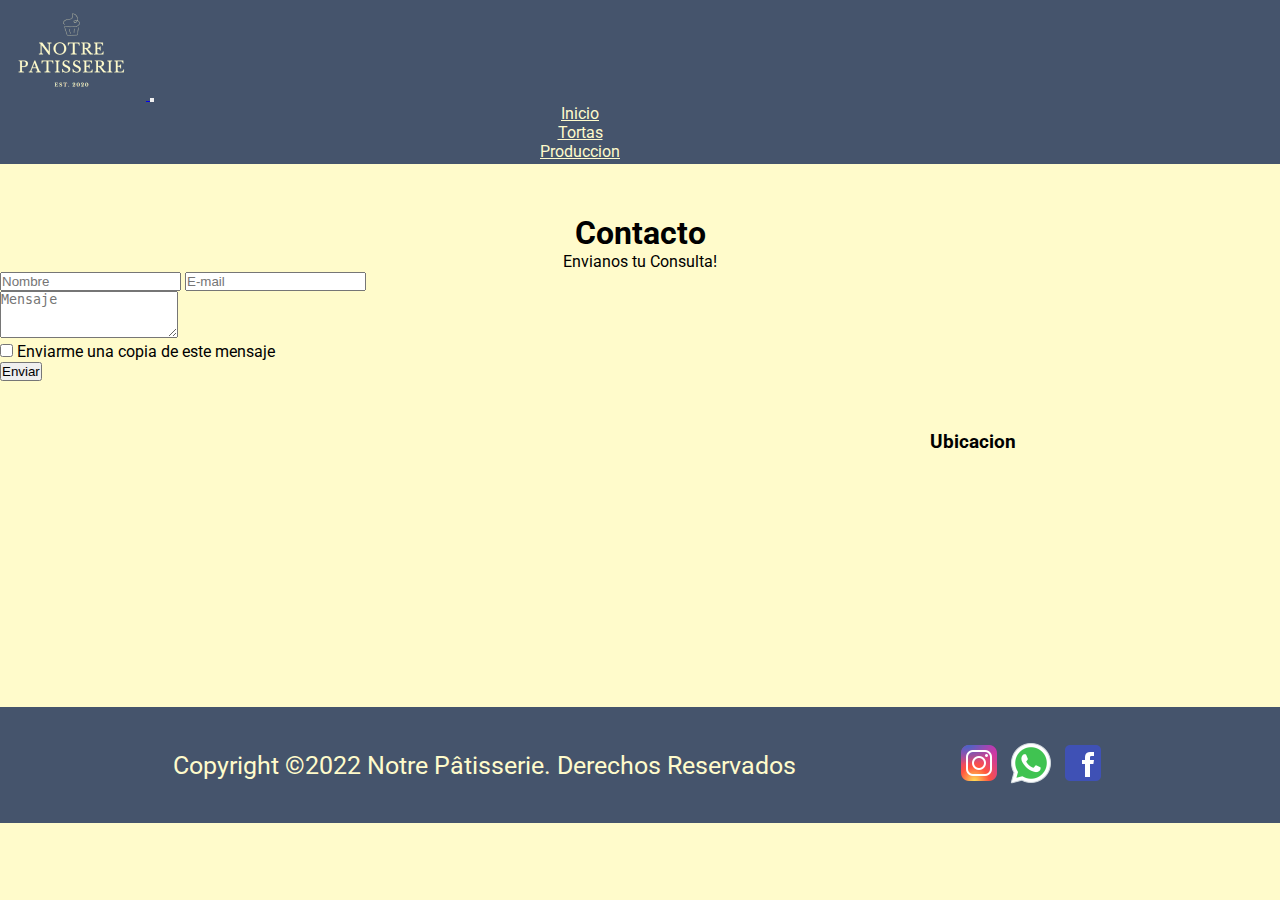
<file: secciones/contacto.html>
<!DOCTYPE html>
<html lang="en">

<head>
  <meta charset="UTF-8">
  <meta http-equiv="X-UA-Compatible" content="IE=edge">
  <meta name="viewport" content="width=device-width, initial-scale=1.0">
  <link rel="stylesheet" href="https://cdnjs.cloudflare.com/ajax/libs/font-awesome/6.1.0/css/all.min.css"
    integrity="sha512-10/jx2EXwxxWqCLX/hHth/vu2KY3jCF70dCQB8TSgNjbCVAC/8vai53GfMDrO2Emgwccf2pJqxct9ehpzG+MTw=="
    crossorigin="anonymous" referrerpolicy="no-referrer" />
  <link href="https://cdn.jsdelivr.net/npm/bootstrap@5.2.0-beta1/dist/css/bootstrap.min.css" rel="stylesheet"
    integrity="sha384-0evHe/X+R7YkIZDRvuzKMRqM+OrBnVFBL6DOitfPri4tjfHxaWutUpFmBp4vmVor" crossorigin="anonymous">
  <link rel="stylesheet" href="../estilos/style.css">
  <meta name="description" content="Comunicate con nosotros ante cualquier duda que tengas">
  <meta name="keywords" content="Contacto, Consulta">
  <title>Contacto</title>
</head>

<body>
  <header class="header">
    <nav class="navbar navbar-expand-lg navBar" style="background-color: #45546c;">
        <div class="container">
            <a class="navbar-brand" href="../index.html">
                <img src="../Img/Logo.png" alt="Logo">
            </a>
            <button class="navbar-toggler" type="button" data-bs-toggle="collapse"
                data-bs-target="#navbarSupportedContent" aria-controls="navbarSupportedContent"
                aria-expanded="false" aria-label="Toggle navigation">
                <span class="navbar-toggler-icon"></span>
            </button>
            <div class="collapse navbar-collapse" id="navbarSupportedContent">
                <ul class="navbar-nav ms-auto my-2 my-lg-0 navbar-nav-scroll">
                    <li class="nav-item boton">
                        <a class="nav-link" aria-current="page" href="../index.html">Inicio</a>
                    </li>
                    <li class="nav-item boton">
                        <a class="nav-link" href="./tortas.html">Tortas</a>
                    </li>
                    <li class="nav-item boton">
                        <a class="nav-link" href="./produccion.html">Produccion</a>
                    </li>
                    <li class="nav-item boton">
                        <a class="nav-link" href="./nosotros.html">Nosotros</a>
                    </li>
                    <li class="nav-item boton">
                        <a class="nav-link" href="./contacto.html">Contacto</a>
                    </li>
                </ul>
            </div>
        </div>
    </nav>
</header>
  <main class="mainContact">
    <section class="conSection1">
      <h1 class="conTitulo">Contacto</h1>
      <form class="text-center border border-light p-5" action="#!">
        <p class="h4 mb-4">Envianos tu Consulta!</p>
        <input type="text" id="defaultContactFormName" class="form-control mb-4" placeholder="Nombre">
        <input type="email" id="defaultContactFormEmail" class="form-control mb-4" placeholder="E-mail">
        <div class="form-group">
          <textarea class="form-control rounded-0" id="exampleFormControlTextarea2" rows="3"
            placeholder="Mensaje"></textarea>
        </div>
        <div class="custom-control custom-checkbox mb-4">
          <input type="checkbox" class="custom-control-input" id="defaultContactFormCopy">
          <label class="custom-control-label" for="defaultContactFormCopy">Enviarme una copia de este
            mensaje</label>
        </div>
        <button class="btn btn-info btn-block" type="submit">Enviar</button>
      </form>
    </section>
    <div class="divUbicacion">
      <section>
        <h3>Ubicacion</h3>
        <iframe
          src="https://www.google.com/maps/embed?pb=!1m18!1m12!1m3!1d2624.9507053759776!2d2.305378215966693!3d48.85915037928772!2m3!1f0!2f0!3f0!3m2!1i1024!2i768!4f13.1!3m3!1m2!1s0x47e66fd8fb67526b%3A0x8299ec8f5355be59!2sNotre%20P%C3%A2tisserie!5e0!3m2!1ses!2sar!4v1650067592389!5m2!1ses!2sar"
          width="200" height="100" style="border:0;" allowfullscreen="" loading="lazy"
          referrerpolicy="no-referrer-when-downgrade"></iframe>
      </section>
    </div>
  </main>
  <footer class="footer">
    <div>
      <a href="https://www.instagram.com/notre.pattiserie/"><img src="../Img/Instagramlogo.png"
          alt="Instagram logo"></a>
      <a href="https://api.whatsapp.com/send?phone=1130977794&text=Hola, quisiera un listado de precios"><img
          src="../Img/whatsapplogo.png" alt="Whatsapp logo"></a>
      <a href="https://es-la.facebook.com/Notrepatisserie/?ref=page_internal"><img src="../Img/Facebooklogo.png"
          alt="Facebook logo"></a>
    </div>
    <a href="../index.html" id="footerT">Copyright ©2022 Notre Pâtisserie. Derechos Reservados</a>
  </footer>
  <script src="https://cdn.jsdelivr.net/npm/bootstrap@5.2.0-beta1/dist/js/bootstrap.bundle.min.js"
    integrity="sha384-pprn3073KE6tl6bjs2QrFaJGz5/SUsLqktiwsUTF55Jfv3qYSDhgCecCxMW52nD2" crossorigin="anonymous">
  </script>
</body>

</html>
</file>
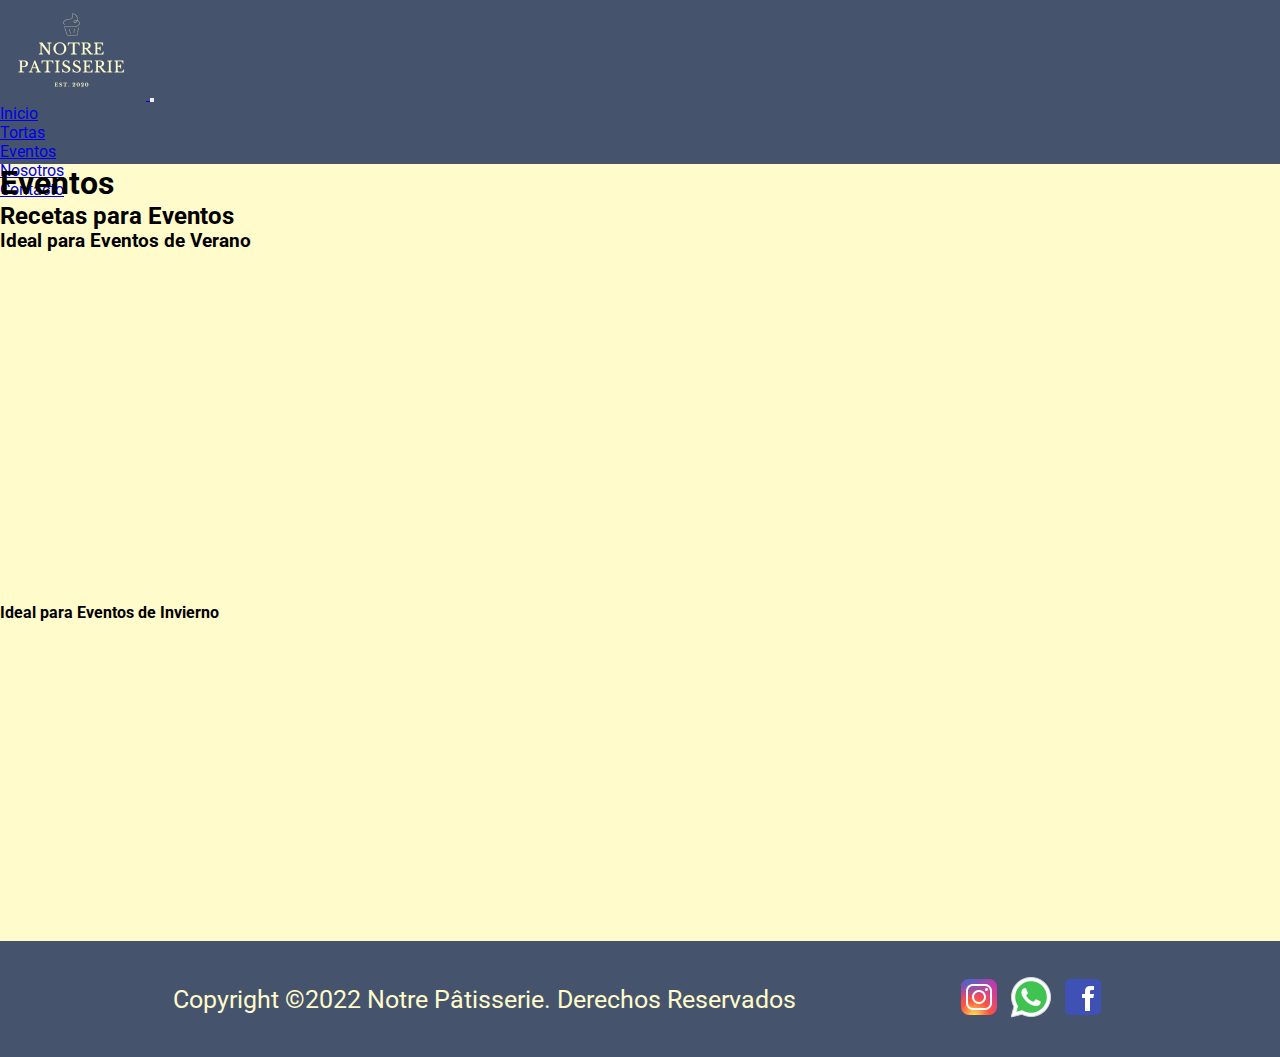
<file: secciones/eventos.html>
<!DOCTYPE html>
<html lang="en">

<head>
    <meta charset="UTF-8">
    <meta http-equiv="X-UA-Compatible" content="IE=edge">
    <meta name="viewport" content="width=device-width, initial-scale=1.0">
    <link rel="stylesheet" href="https://cdnjs.cloudflare.com/ajax/libs/font-awesome/6.1.0/css/all.min.css" integrity="sha512-10/jx2EXwxxWqCLX/hHth/vu2KY3jCF70dCQB8TSgNjbCVAC/8vai53GfMDrO2Emgwccf2pJqxct9ehpzG+MTw==" crossorigin="anonymous" referrerpolicy="no-referrer" />
    <link href="https://cdn.jsdelivr.net/npm/bootstrap@5.2.0-beta1/dist/css/bootstrap.min.css" rel="stylesheet" integrity="sha384-0evHe/X+R7YkIZDRvuzKMRqM+OrBnVFBL6DOitfPri4tjfHxaWutUpFmBp4vmVor" crossorigin="anonymous">
    <link rel="stylesheet" href="../estilos/style.css">
    <title>Eventos</title>
</head>

<body>
    <header class="header">
        <nav class="navbar navbar-expand-lg" style="background-color: #45546c;">
            <div class="container-fluid">
              <a class="navbar-brand" href="../index.html">
                <img src="../Img/Logo.png" alt="Logo">
              </a>
              <button class="navbar-toggler" type="button" data-bs-toggle="collapse" data-bs-target="#navbarSupportedContent" aria-controls="navbarSupportedContent" aria-expanded="false" aria-label="Toggle navigation">
                <span class="navbar-toggler-icon"></span>
              </button>
              <div class="collapse navbar-collapse" id="navbarSupportedContent">
                <ul class="navbar-nav me-auto mb-2 mb-lg-0">
                  <li class="nav-item">
                    <a class="nav-link" aria-current="page" href="../index.html">Inicio</a>
                  </li>
                  <li class="nav-item">
                    <a class="nav-link" href="tortas.html">Tortas</a>
                  </li>
                  <li class="nav-item">
                    <a class="nav-link" href="eventos.html">Eventos</a>
                  </li>
                  <li class="nav-item">
                    <a class="nav-link" href="nosotros.html">Nosotros</a>
                  </li>
                  <li class="nav-item">
                    <a class="nav-link" href="contacto.html">Contacto</a>
                  </li>
            </div>
          </nav>
    </header>
        <main class="mainEventos">
            <section>
                <hgroup>
                    <h1>Eventos</h1>
                    <h2>Recetas para Eventos</h2>
                    <h3>Ideal para Eventos de Verano</h3>
                </hgroup>    
                <div>
                    <iframe width="560" height="315" src="https://www.youtube.com/embed/diPXdy-Bpug"
                        title="YouTube video player" frameborder="0"
                        allow="accelerometer; autoplay; clipboard-write; encrypted-media; gyroscope; picture-in-picture"
                        allowfullscreen></iframe>
                    <iframe width="560" height="315" src="https://www.youtube.com/embed/78lQmCgenK4"
                        title="YouTube video player" frameborder="0"
                        allow="accelerometer; autoplay; clipboard-write; encrypted-media; gyroscope; picture-in-picture"
                        allowfullscreen></iframe>
                <h4>Ideal para Eventos de Invierno</h4>
                    <iframe width="560" height="315" src="https://www.youtube.com/embed/_CRJdfWJMLs"
                        title="YouTube video player" frameborder="0"
                        allow="accelerometer; autoplay; clipboard-write; encrypted-media; gyroscope; picture-in-picture"
                        allowfullscreen></iframe>
                    <iframe width="560" height="315" src="https://www.youtube.com/embed/U6CbM-asFDc"
                        title="YouTube video player" frameborder="0"
                        allow="accelerometer; autoplay; clipboard-write; encrypted-media; gyroscope; picture-in-picture"
                        allowfullscreen></iframe>
                </div>
            </section>
        </main>
        <footer class="footer">
          <div>
              <a href="https://www.instagram.com/notre.pattiserie/"><img src="../Img/Instagram logo.png" alt="Instagram logo"></a>
              <a href="https://api.whatsapp.com/send?phone=1130977794&text=Hola, quisiera un listado de precios"><img src="../Img/whatsapp logo.png" alt="Whatsapp logo"></a>
              <a href="https://es-la.facebook.com/Notrepatisserie/?ref=page_internal"><img src="../Img/Facebook logo.png" alt="Facebook logo"></a>
          </div>
          <a href="../index.html" id="footerT">Copyright ©2022 Notre Pâtisserie. Derechos Reservados</a>
      </footer>
        <script src="https://cdn.jsdelivr.net/npm/bootstrap@5.2.0-beta1/dist/js/bootstrap.bundle.min.js" integrity="sha384-pprn3073KE6tl6bjs2QrFaJGz5/SUsLqktiwsUTF55Jfv3qYSDhgCecCxMW52nD2" crossorigin="anonymous"></script>
</body>

</html>
</file>
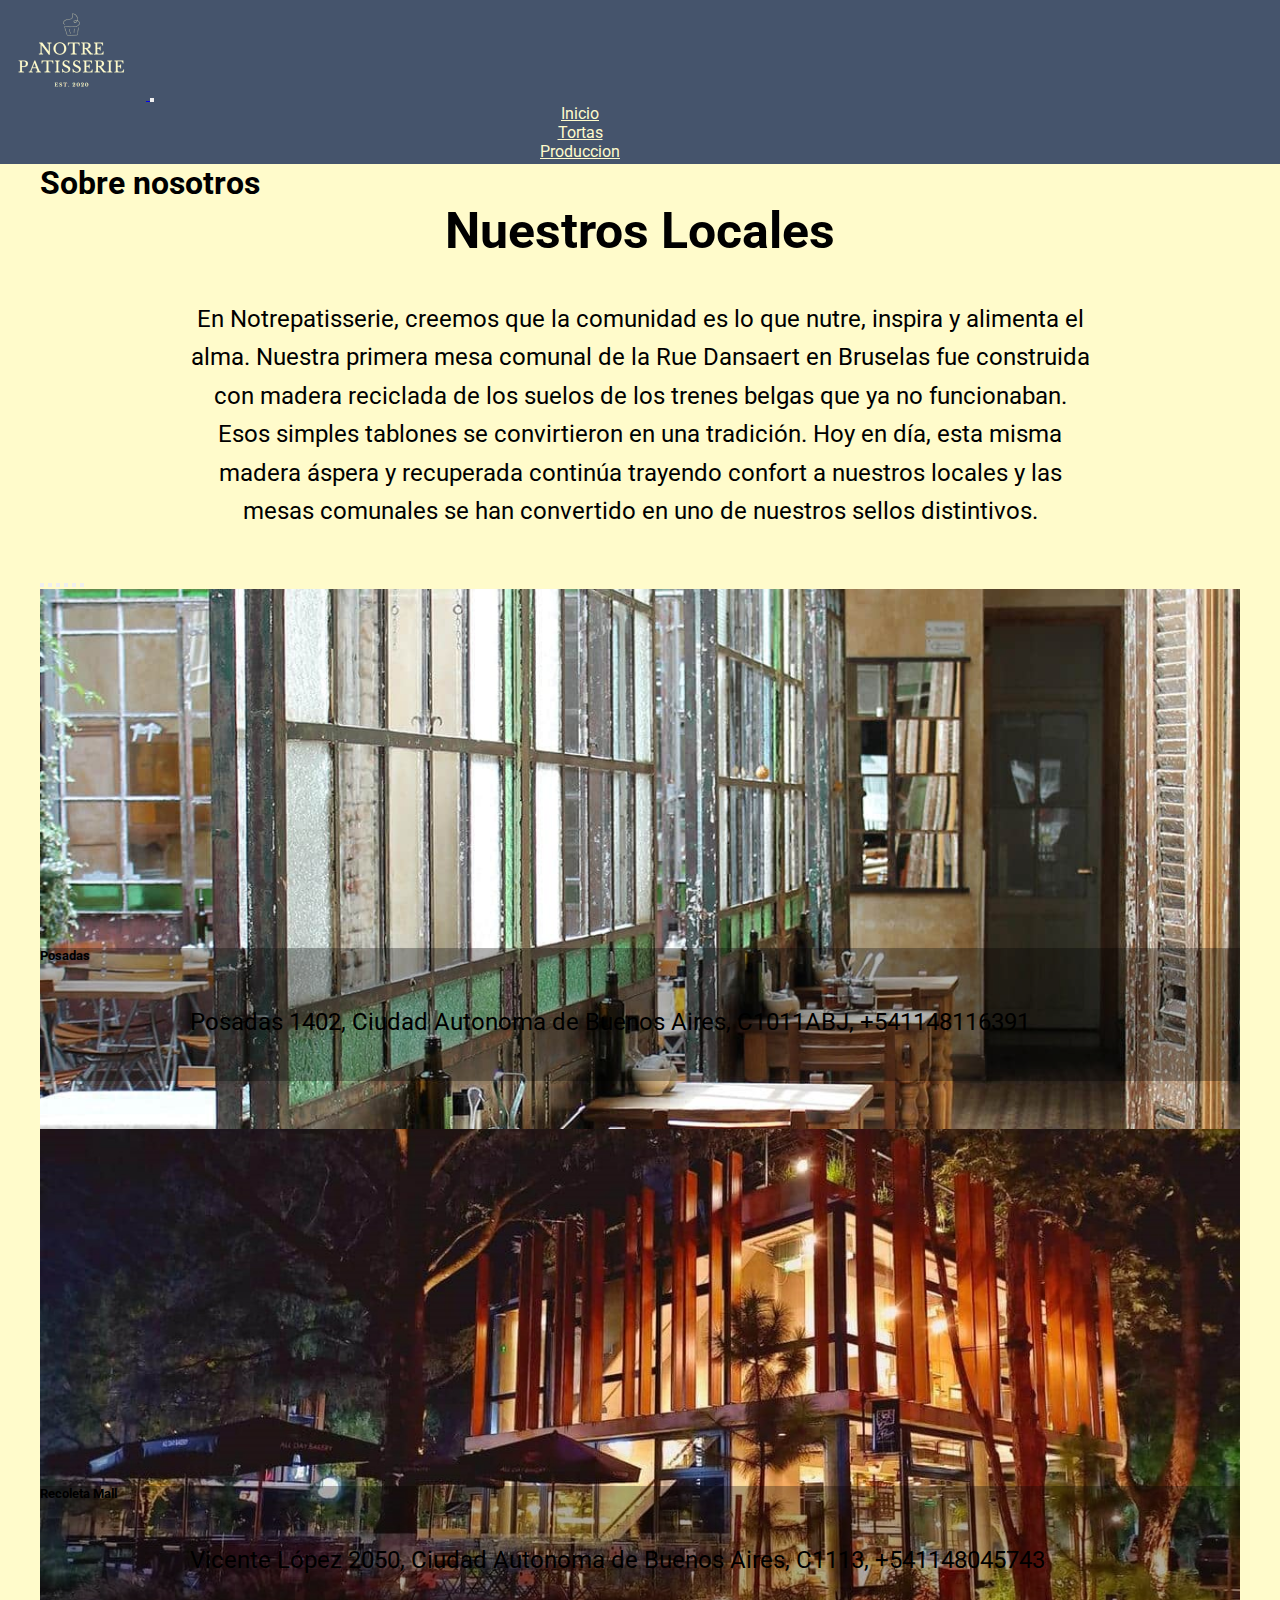
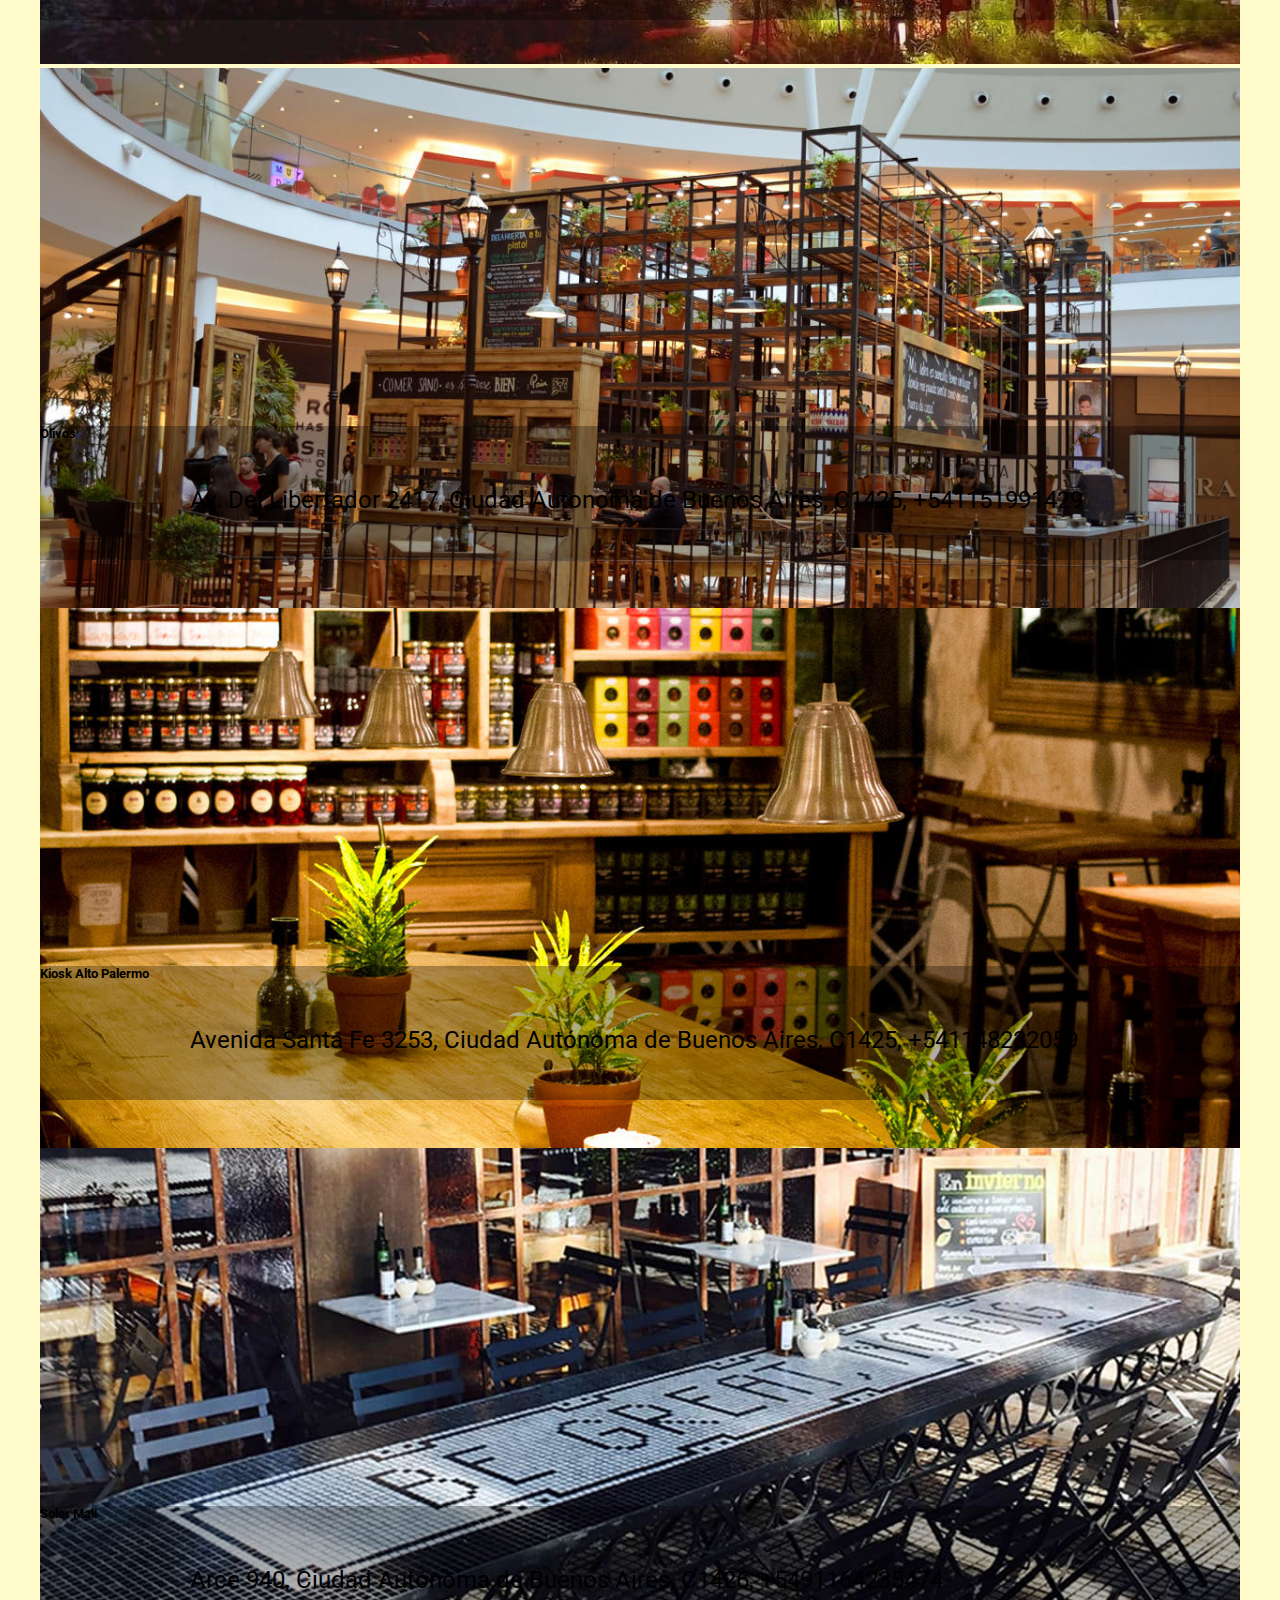
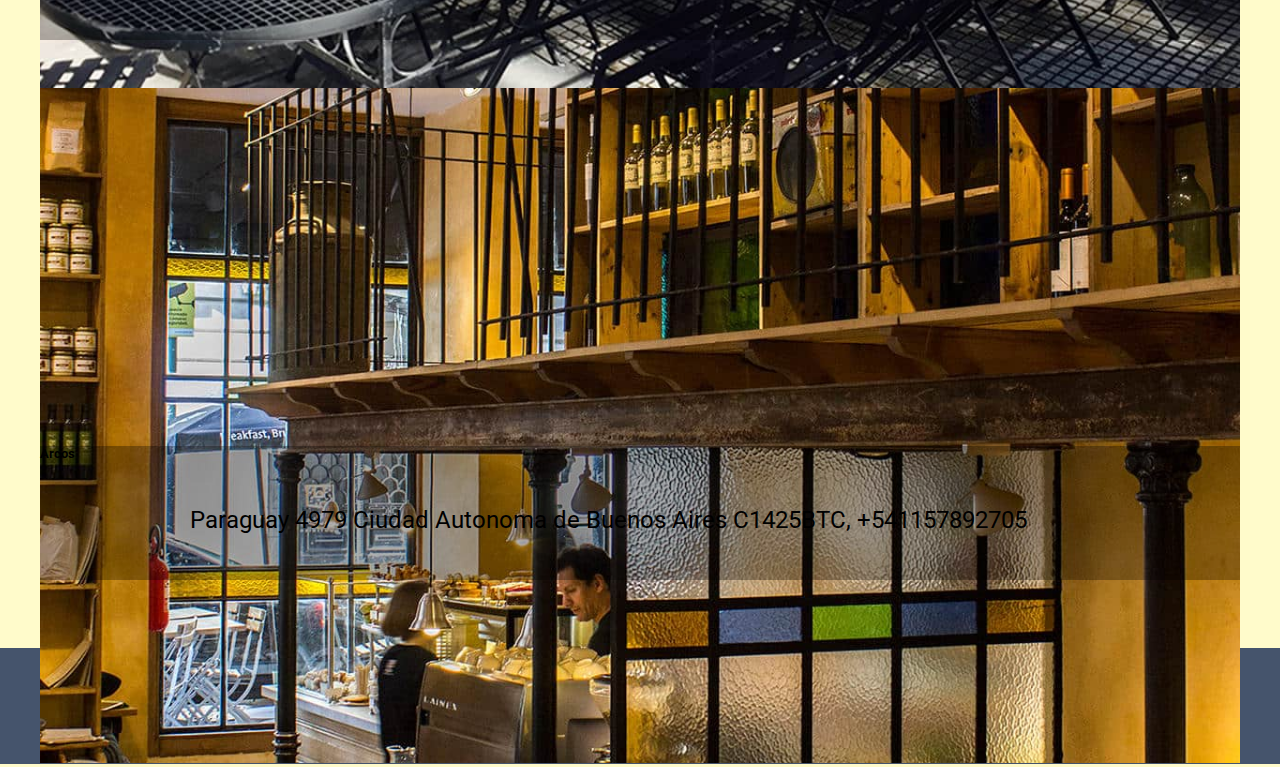
<file: secciones/nosotros.html>
<!DOCTYPE html>
<html lang="en">

<head>
  <meta charset="UTF-8">
  <meta http-equiv="X-UA-Compatible" content="IE=edge">
  <meta name="viewport" content="width=device-width, initial-scale=1.0">
  <link rel="stylesheet" href="https://cdnjs.cloudflare.com/ajax/libs/font-awesome/6.1.0/css/all.min.css"
    integrity="sha512-10/jx2EXwxxWqCLX/hHth/vu2KY3jCF70dCQB8TSgNjbCVAC/8vai53GfMDrO2Emgwccf2pJqxct9ehpzG+MTw=="
    crossorigin="anonymous" referrerpolicy="no-referrer" />
  <link href="https://cdn.jsdelivr.net/npm/bootstrap@5.2.0-beta1/dist/css/bootstrap.min.css" rel="stylesheet"
    integrity="sha384-0evHe/X+R7YkIZDRvuzKMRqM+OrBnVFBL6DOitfPri4tjfHxaWutUpFmBp4vmVor" crossorigin="anonymous">
  <link rel="stylesheet" href="../estilos/style.css">
  <meta name="description" content="Conoce todos nuestos locales">
  <meta name="keywords" content="Locales, Buenos Aires, Pasteleria">
  <title>Nosotros</title>
</head>

<body>
  <header class="header">
    <nav class="navbar navbar-expand-lg navBar" style="background-color: #45546c;">
      <div class="container">
        <a class="navbar-brand" href="../index.html">
          <img src="../Img/Logo.png" alt="Logo">
        </a>
        <button class="navbar-toggler" type="button" data-bs-toggle="collapse" data-bs-target="#navbarSupportedContent"
          aria-controls="navbarSupportedContent" aria-expanded="false" aria-label="Toggle navigation">
          <span class="navbar-toggler-icon"></span>
        </button>
        <div class="collapse navbar-collapse" id="navbarSupportedContent">
          <ul class="navbar-nav ms-auto my-2 my-lg-0 navbar-nav-scroll">
            <li class="nav-item boton">
              <a class="nav-link" aria-current="page" href="../index.html">Inicio</a>
            </li>
            <li class="nav-item boton">
              <a class="nav-link" href="./tortas.html">Tortas</a>
            </li>
            <li class="nav-item boton">
              <a class="nav-link" href="./produccion.html">Produccion</a>
            </li>
            <li class="nav-item boton">
              <a class="nav-link" href="./nosotros.html">Nosotros</a>
            </li>
            <li class="nav-item boton">
              <a class="nav-link" href="./contacto.html">Contacto</a>
            </li>
          </ul>
        </div>
      </div>
    </nav>
  </header>
  <main class="main">
    <section class="sectionNosotros">
      <hgroup class="my-5">
        <h1 class="visually-hidden">Sobre nosotros</h1>
        <h2>Nuestros Locales</h2>
      </hgroup>
      <p>En Notrepatisserie, creemos que la comunidad es lo que nutre, inspira y alimenta el alma. Nuestra primera mesa
        comunal de la Rue Dansaert en Bruselas fue construida con madera reciclada de los suelos de los trenes belgas
        que ya no funcionaban. Esos simples tablones se convirtieron en una tradición. Hoy en día, esta misma madera
        áspera y recuperada continúa trayendo confort a nuestros locales y las mesas comunales se han convertido en uno
        de nuestros sellos distintivos. </p>
      <div id="carouselExampleCaptions" class="carousel slide my-5" data-bs-ride="false">
        <div class="carousel-indicators">
          <button type="button" data-bs-target="#carouselExampleCaptions" data-bs-slide-to="0" class="active"
            aria-current="true" aria-label="Slide 1"></button>
          <button type="button" data-bs-target="#carouselExampleCaptions" data-bs-slide-to="1"
            aria-label="Slide 2"></button>
          <button type="button" data-bs-target="#carouselExampleCaptions" data-bs-slide-to="2"
            aria-label="Slide 3"></button>
          <button type="button" data-bs-target="#carouselExampleCaptions" data-bs-slide-to="3"
            aria-label="Slide 4"></button>
          <button type="button" data-bs-target="#carouselExampleCaptions" data-bs-slide-to="4"
            aria-label="Slide 5"></button>
          <button type="button" data-bs-target="#carouselExampleCaptions" data-bs-slide-to="5"
            aria-label="Slide 6"></button>
        </div>
        <div class="carousel-inner">
          <div class="carousel-item active">
            <img src="../Img/Local1.jpg" class="d-block w-100" alt="Local Posadas">
            <div class="carousel-caption d-none d-md-block">
              <h5>Posadas</h5>
              <p>Posadas 1402,
                Ciudad Autonoma de Buenos Aires, C1011ABJ, +541148116391</p>
            </div>
          </div>
          <div class="carousel-item">
            <img src="../Img/Local2.jpg" class="d-block w-100" alt="Local Recoleta">
            <div class="carousel-caption d-none d-md-block">
              <h5>Recoleta Mall</h5>
              <p>Vicente López 2050,
                Ciudad Autonoma de Buenos Aires, C1113, +541148045743</p>
            </div>
          </div>
          <div class="carousel-item">
            <img src="../Img/Local3.jpg" class="d-block w-100" alt="Local Olivos">
            <div class="carousel-caption d-none d-md-block">
              <h5>Olivos</h5>
              <p>Av. Del Libertador 2417,
                Ciudad Autonoma de Buenos Aires, C1425, +541151991429</p>
            </div>
          </div>
          <div class="carousel-item">
            <img src="../Img/Local4.jpg" class="d-block w-100" alt="Local Alto Palermo">
            <div class="carousel-caption d-none d-md-block">
              <h5>Kiosk Alto Palermo</h5>
              <p>Avenida Santa Fe 3253,
                Ciudad Autónoma de Buenos Aires, C1425, +541148232059</p>
            </div>
          </div>
          <div class="carousel-item">
            <img src="../Img/Local5.jpg" class="d-block w-100" alt="Local Solar">
            <div class="carousel-caption d-none d-md-block">
              <h5>Solar Mall</h5>
              <p>Arce 940,
                Ciudad Autónoma de Buenos Aires, C1426, +5491164235474</p>
            </div>
          </div>
          <div class="carousel-item">
            <img src="../Img/Local6.jpg" class="d-block w-100" alt="Local Arcos">
            <div class="carousel-caption d-none d-md-block">
              <h5>Arcos</h5>
              <p>Paraguay 4979
                Ciudad Autonoma de Buenos Aires C1425BTC, +541157892705</p>
            </div>
          </div>
        </div>
        <button class="carousel-control-prev" type="button" data-bs-target="#carouselExampleCaptions"
          data-bs-slide="prev">
          <span class="carousel-control-prev-icon" aria-hidden="true"></span>
          <span class="visually-hidden">Previous</span>
        </button>
        <button class="carousel-control-next" type="button" data-bs-target="#carouselExampleCaptions"
          data-bs-slide="next">
          <span class="carousel-control-next-icon" aria-hidden="true"></span>
          <span class="visually-hidden">Next</span>
        </button>
      </div>
    </section>
  </main>
  <footer class="footer">
    <div>
      <a href="https://www.instagram.com/notre.pattiserie/"><img src="../Img/Instagramlogo.png"
          alt="Instagram logo"></a>
      <a href="https://api.whatsapp.com/send?phone=1130977794&text=Hola, quisiera un listado de precios"><img
          src="../Img/whatsapplogo.png" alt="Whatsapp logo"></a>
      <a href="https://es-la.facebook.com/Notrepatisserie/?ref=page_internal"><img src="../Img/Facebooklogo.png"
          alt="Facebook logo"></a>
    </div>
    <a href="../index.html" id="footerT">Copyright ©2022 Notre Pâtisserie. Derechos Reservados</a>
  </footer>
  <script src="https://cdn.jsdelivr.net/npm/bootstrap@5.2.0-beta1/dist/js/bootstrap.bundle.min.js"
    integrity="sha384-pprn3073KE6tl6bjs2QrFaJGz5/SUsLqktiwsUTF55Jfv3qYSDhgCecCxMW52nD2" crossorigin="anonymous">
  </script>
</body>

</html>
</file>
<file: estilos/style.css>
@import url("https://fonts.googleapis.com/css2?family=Open+Sans:wght@300&family=Roboto&display=swap");
* {
  padding: 0;
  margin: 0;
  -webkit-box-sizing: border-box;
          box-sizing: border-box;
}

/*-----------------------BODY------------------------*/
body {
  font-family: "Roboto", sans-serif;
  background-color: #fffbcb;
}

/*-------------------HEADER/NAV--------------------*/
.navbar {
  padding-top: 0%;
  padding-bottom: 0%;
}

.navbar .navbar-nav {
  padding-right: 120px;
  height: 60px;
}

@media (max-width: 767px) {
  .navbar .navbar-nav {
    height: 235px;
    justify-items: center;
    display: contents;
  }
}

@media (max-width: 991px) {
  .navbar .navbar-nav {
    height: 235px;
    justify-items: center;
    display: contents;
  }
}

.navbar #logotNotre {
  height: 100px;
  margin: 0 0 0 120px;
}

@media (max-width: 991px) {
  .navbar #logotNotre {
    display: none;
  }
}

.navbar .container {
  background-color: #45546c;
}

.navbar .container .dropdown-menu {
  background-color: #45546c;
}

.navbar .container .dropdown-item {
  background-color: #45546c;
  color: #fffbcb;
}

.navbar .container .dropdown-item:hover {
  color: black;
  font-family: -apple-system, BlinkMacSystemFont, 'Segoe UI', Roboto, Oxygen, Ubuntu, Cantarell, 'Open Sans', 'Helvetica Neue', sans-serif;
}

.navbar .container .nav-item {
  display: -webkit-box;
  display: -ms-flexbox;
  display: flex;
  -webkit-box-align: center;
      -ms-flex-align: center;
          align-items: center;
  -webkit-box-pack: center;
      -ms-flex-pack: center;
          justify-content: center;
  align-items: center;
}

.navbar .container .nav-item .nav-link {
  color: #fffbcb;
  font-family: -apple-system, BlinkMacSystemFont, 'Segoe UI', Roboto, Oxygen, Ubuntu, Cantarell, 'Open Sans', 'Helvetica Neue', sans-serif;
}

.navbar .container .nav-item .nav-link:hover {
  color: black;
}

/*-------------------FOOTER--------------------*/
.footer {
  background-color: #45546c;
  color: #fffbcb;
  display: -webkit-box;
  display: -ms-flexbox;
  display: flex;
  -webkit-box-align: center;
      -ms-flex-align: center;
          align-items: center;
  -webkit-box-orient: horizontal;
  -webkit-box-direction: reverse;
      -ms-flex-direction: row-reverse;
          flex-direction: row-reverse;
  -webkit-box-pack: space-evenly;
      -ms-flex-pack: space-evenly;
          justify-content: space-evenly;
  padding: 2rem 15px;
}

.footer #footerT {
  text-decoration: none;
  color: #fffbcb;
  font-size: 25px;
  -webkit-transition: color 0.2s ease-in-out;
  transition: color 0.2s ease-in-out;
}

.footer #footerT:hover {
  color: black;
}

.imagenTor, .imagenTor--one, .imagenTor--two, .imagenTor--three {
  display: -webkit-box;
  display: -ms-flexbox;
  display: flex;
  -webkit-box-orient: horizontal;
  -webkit-box-direction: normal;
      -ms-flex-direction: row;
          flex-direction: row;
  -ms-flex-wrap: wrap;
      flex-wrap: wrap;
  -webkit-box-pack: space-evenly;
      -ms-flex-pack: space-evenly;
          justify-content: space-evenly;
  margin-top: 50px;
  margin-bottom: 50px;
}

.imagenTor img, .imagenTor--one img, .imagenTor--two img, .imagenTor--three img {
  -o-object-fit: cover;
     object-fit: cover;
  -o-object-position: center;
     object-position: center;
  -webkit-transition: all 0.3s ease-in-out;
  transition: all 0.3s ease-in-out;
}

.imagenTor figure, .imagenTor--one figure, .imagenTor--two figure, .imagenTor--three figure {
  overflow: hidden;
  width: -webkit-fit-content;
  width: -moz-fit-content;
  width: fit-content;
  height: -webkit-fit-content;
  height: -moz-fit-content;
  height: fit-content;
}

.imagenTor figure:hover > img, .imagenTor--one figure:hover > img, .imagenTor--two figure:hover > img, .imagenTor--three figure:hover > img {
  -webkit-transform: scale(1.1);
          transform: scale(1.1);
}

.my_mixin {
  height: 300px;
  width: 300px;
}

.tortas--oreo {
  background-color: Brown;
  display: -webkit-box;
  display: -ms-flexbox;
  display: flex;
  -webkit-box-orient: horizontal;
  -webkit-box-direction: normal;
      -ms-flex-direction: row;
          flex-direction: row;
  -webkit-box-pack: center;
      -ms-flex-pack: center;
          justify-content: center;
  -webkit-box-align: center;
      -ms-flex-align: center;
          align-items: center;
  border: 2px solid black;
}

.tortas--apple {
  background-color: Green;
  display: -webkit-box;
  display: -ms-flexbox;
  display: flex;
  -webkit-box-orient: horizontal;
  -webkit-box-direction: normal;
      -ms-flex-direction: row;
          flex-direction: row;
  -webkit-box-pack: center;
      -ms-flex-pack: center;
          justify-content: center;
  -webkit-box-align: center;
      -ms-flex-align: center;
          align-items: center;
  border: 2px solid black;
}

.tortas--carrot {
  background-color: orange;
  display: -webkit-box;
  display: -ms-flexbox;
  display: flex;
  -webkit-box-orient: horizontal;
  -webkit-box-direction: normal;
      -ms-flex-direction: row;
          flex-direction: row;
  -webkit-box-pack: center;
      -ms-flex-pack: center;
          justify-content: center;
  -webkit-box-align: center;
      -ms-flex-align: center;
          align-items: center;
  border: 2px solid black;
}

/*-----------------------INDEX------------------------*/
/*-------------------MAIN--------------------*/
.main .mainBanner {
  display: -webkit-box;
  display: -ms-flexbox;
  display: flex;
  -webkit-box-orient: horizontal;
  -webkit-box-direction: normal;
      -ms-flex-direction: row;
          flex-direction: row;
  -webkit-box-pack: center;
      -ms-flex-pack: center;
          justify-content: center;
  margin-top: 40px;
  margin-bottom: 40px;
}

.main p {
  display: -webkit-box;
  display: -ms-flexbox;
  display: flex;
  font-size: 40px;
  margin-top: 40px;
  margin-bottom: 40px;
}

.imagenes {
  width: 340px;
  height: 160px;
}

.main p {
  font-size: 1.5rem;
  line-height: 1.6;
  text-align: center;
}

.main h2 {
  text-align: center;
  font-size: 50px;
}

/*-----------------------TORTAS------------------------*/
.site-container {
  margin: 2rem;
  max-width: calc(100% - 80px);
}

.article-container {
  display: -ms-grid;
  display: grid;
  -ms-grid-columns: (minmax(265px, 1fr))[auto-fill];
      grid-template-columns: repeat(auto-fill, minmax(265px, 1fr));
  gap: 2rem;
}

.article-image {
  margin: 0;
  padding: 0;
  overflow: hidden;
}

.article-image img {
  max-width: 100%;
  height: auto;
  border-radius: 20px 20px 0 0;
}

.article-card {
  background: white;
  border-radius: 20px;
  -webkit-transition: 0.3s;
  transition: 0.3s;
}

.article-card:hover {
  -webkit-box-shadow: 0 4px 20px 0 rgba(34, 68, 123, 0.2);
          box-shadow: 0 4px 20px 0 rgba(34, 68, 123, 0.2);
  cursor: pointer;
}

.article-content {
  padding: 2rem;
}

.article-content .card-title {
  margin: 1rem 0;
  color: #22447b;
}

.article-content .card-excerpt {
  font-size: 1rem;
  line-height: 1.5rem;
  color: #6b82a7;
  margin: 0;
}

.article-content .card-category {
  font-size: 0.875rem;
  text-transform: uppercase;
  letter-spacing: 0.1em;
  font-weight: 600;
  color: black;
  display: block;
  text-decoration: none;
  margin-top: 20px;
}

.article-container .boton {
  background: #45546c;
  border-radius: 5px;
  margin-top: auto;
  padding: 10px 20px;
  color: #fffbcb;
  display: inline-block;
  text-align: center;
  text-decoration: none;
}

/*-----------------------PRODUCCION------------------------*/
#produccionContenido {
  display: -webkit-box;
  display: -ms-flexbox;
  display: flex;
  -ms-flex-wrap: wrap;
      flex-wrap: wrap;
  -webkit-box-orient: vertical;
  -webkit-box-direction: normal;
      -ms-flex-direction: column;
          flex-direction: column;
  -webkit-box-align: center;
      -ms-flex-align: center;
          align-items: center;
  font-family: -apple-system, BlinkMacSystemFont, 'Segoe UI', Roboto, Oxygen, Ubuntu, Cantarell, 'Open Sans', 'Helvetica Neue', sans-serif;
  color: #45546c;
}

@media (max-width: 991px) {
  #produccionContenido {
    padding: 40px 0 0 0;
  }
}

@media (max-width: 425px) {
  #produccionContenido {
    padding: 0;
  }
}

.contenedorProduccion {
  display: -ms-grid;
  display: grid;
  -ms-grid-columns: 1fr 1fr 1fr;
      grid-template-columns: 1fr 1fr 1fr;
  grid-auto-rows: 300px;
  padding: 0px 0px 0px 0px;
}

@media (max-width: 991px) {
  .contenedorProduccion {
    display: -webkit-box;
    display: -ms-flexbox;
    display: flex;
    -webkit-box-orient: vertical;
    -webkit-box-direction: normal;
        -ms-flex-direction: column;
            flex-direction: column;
    padding: 0px 0 0 0;
  }
}

@media (max-width: 425px) {
  .contenedorProduccion {
    margin-top: 40px;
  }
}

.itemProduccion:nth-child(1) {
  -ms-grid-row: span 3;
      grid-row-start: span 3;
}

.itemProduccion:nth-child(2) {
  -ms-grid-row: span 2;
      grid-row-start: span 2;
}

.itemProduccion:nth-child(3) {
  -ms-grid-row: span 1;
      grid-row-start: span 1;
}

.itemProduccion:nth-child(4) {
  -ms-grid-row: span 2;
      grid-row-start: span 2;
}

.itemProduccion:nth-child(5) {
  -ms-grid-row: span 2;
      grid-row-start: span 2;
}

.itemProduccion:nth-child(6) {
  -ms-grid-row: span 2;
      grid-row-start: span 2;
}

.itemProduccion:nth-child(7) {
  -ms-grid-row: span 3;
      grid-row-start: span 3;
}

.itemProduccion:nth-child(8) {
  -ms-grid-row: span 2;
      grid-row-start: span 2;
}

.itemProduccion:nth-child(9) {
  -ms-grid-row: span 1;
      grid-row-start: span 1;
}

.pasos {
  position: absolute;
  top: 0;
  left: 0;
  right: 0;
  bottom: 0;
  margin: auto;
  width: 100%;
  display: -webkit-box;
  display: -ms-flexbox;
  display: flex;
  -webkit-box-pack: center;
      -ms-flex-pack: center;
          justify-content: center;
  -webkit-box-align: center;
      -ms-flex-align: center;
          align-items: center;
  -webkit-box-orient: vertical;
  -webkit-box-direction: normal;
      -ms-flex-direction: column;
          flex-direction: column;
  padding: 0 1rem;
  opacity: 0;
  -webkit-transform: translateY(10px);
          transform: translateY(10px);
  -webkit-transition: all 0.3s ease-in-out;
  transition: all 0.3s ease-in-out;
}

.pasos:hover {
  opacity: 1;
  -webkit-transform: translateY(0);
          transform: translateY(0);
}

.imgProduccion {
  width: 100%;
  height: 100%;
  -o-object-fit: cover;
     object-fit: cover;
  position: relative;
  opacity: 1;
  -webkit-transition: opacity 0.3s ease-in-out;
  transition: opacity 0.3s ease-in-out;
}

.itemProduccion {
  position: relative;
}

.itemProduccion:hover > img {
  opacity: 0.2;
}

p {
  width: 75%;
  margin: 0px auto;
  text-align: center;
}

/-----------------------NOSOTROS------------------------/ .main #mainNosotros {
  display: -webkit-box;
  display: -ms-flexbox;
  display: flex;
  -webkit-box-orient: vertical;
  -webkit-box-direction: normal;
      -ms-flex-direction: column;
          flex-direction: column;
  -webkit-box-align: center;
      -ms-flex-align: center;
          align-items: center;
  font-size: 25px;
  margin-top: 50px;
  margin-bottom: 150px;
}

hgroup {
  margin-bottom: 2rem;
}

.carousel-item {
  position: relative;
  max-height: 540px;
}

.carousel-item .carousel-caption {
  background-color: rgba(0, 0, 0, 0.3);
  position: absolute;
  bottom: 3rem;
  left: 0;
  width: 100%;
}

.carousel-item img {
  -o-object-position: center;
     object-position: center;
  -o-object-fit: cover;
     object-fit: cover;
  height: 100%;
  width: 100%;
}

/*-----------------------CONTACTO------------------------*/
.mainContact {
  display: -webkit-box;
  display: -ms-flexbox;
  display: flex;
  -webkit-box-orient: vertical;
  -webkit-box-direction: normal;
      -ms-flex-direction: column;
          flex-direction: column;
  -webkit-box-align: stretch;
      -ms-flex-align: stretch;
          align-items: stretch;
  margin-top: 50px;
  margin-bottom: 150px;
}

.mainContact .conTitulo {
  display: -webkit-box;
  display: -ms-flexbox;
  display: flex;
  -webkit-box-pack: center;
      -ms-flex-pack: center;
          justify-content: center;
}

.mainContact .divUbicacion {
  display: -webkit-box;
  display: -ms-flexbox;
  display: flex;
  margin-top: 50px;
  padding-right: 150px;
  -webkit-box-orient: horizontal;
  -webkit-box-direction: normal;
      -ms-flex-direction: row;
          flex-direction: row;
  -webkit-box-pack: end;
      -ms-flex-pack: end;
          justify-content: end;
}

/*-----------------------MEDIA QUERIES------------------------*/
/*-----------------------DESKTOP------------------------*/
@media (min-width: 900px) {
  .main {
    max-width: 1200px;
    margin: auto;
  }
  #banner {
    width: 100vw;
    max-width: 100%;
    margin-bottom: 4rem;
  }
  #banner img {
    display: block;
    width: 100%;
  }
  #banner h2 {
    max-width: 800px;
    margin: 2rem auto;
    text-align: center;
    font-weight: 700;
    font-size: 1.5rem;
  }
}

/*-----------------------MOBILE------------------------*/
@media (max-width: 900px) {
  .footer {
    display: -webkit-box;
    display: -ms-flexbox;
    display: flex;
    -webkit-box-orient: vertical;
    -webkit-box-direction: normal;
        -ms-flex-direction: column;
            flex-direction: column;
    -webkit-box-pack: center;
        -ms-flex-pack: center;
            justify-content: center;
  }
  .footer > div {
    margin-bottom: 1.5rem;
    display: -webkit-box;
    display: -ms-flexbox;
    display: flex;
    -webkit-box-pack: center;
        -ms-flex-pack: center;
            justify-content: center;
    -webkit-box-align: center;
        -ms-flex-align: center;
            align-items: center;
    -webkit-column-gap: 20px;
            column-gap: 20px;
  }
  #banner img {
    display: block;
    width: 100%;
  }
  #banner h2 {
    max-width: 800px;
    margin: 2rem auto;
    text-align: center;
    -webkit-box-pack: justify;
        -ms-flex-pack: justify;
            justify-content: space-between;
    font-weight: 700;
    font-size: 1.5rem;
  }
  .main .sectionNosotros {
    margin-top: 2rem;
    text-align: center;
    font-size: 15px;
  }
  .main #nuestroLocal {
    display: block;
    width: 100%;
    padding: 0 15px;
  }
  #tortas div {
    margin: 1rem auto;
  }
  h1, h2, h3, h4, p {
    text-align: center;
  }
  .sectionNosotros hgroup {
    margin-top: 2rem;
    margin-bottom: 1rem;
    display: -webkit-box;
    display: -ms-flexbox;
    display: flex;
    -webkit-box-orient: vertical;
    -webkit-box-direction: normal;
        -ms-flex-direction: column;
            flex-direction: column;
    row-gap: 20px;
  }
  .sectionNosotros p {
    font-size: 15px;
    -webkit-box-align: center;
        -ms-flex-align: center;
            align-items: center;
  }
}

@media (max-width: 900px) and (min-width: 300px) and (max-width: 679px) {
  .site-container {
    max-width: 608px;
  }
  .article-card {
    display: -ms-grid;
    display: grid;
    -ms-grid-rows: 220px 1fr;
        grid-template-rows: 220px 1fr;
  }
}
/*# sourceMappingURL=style.css.map */
</file>
